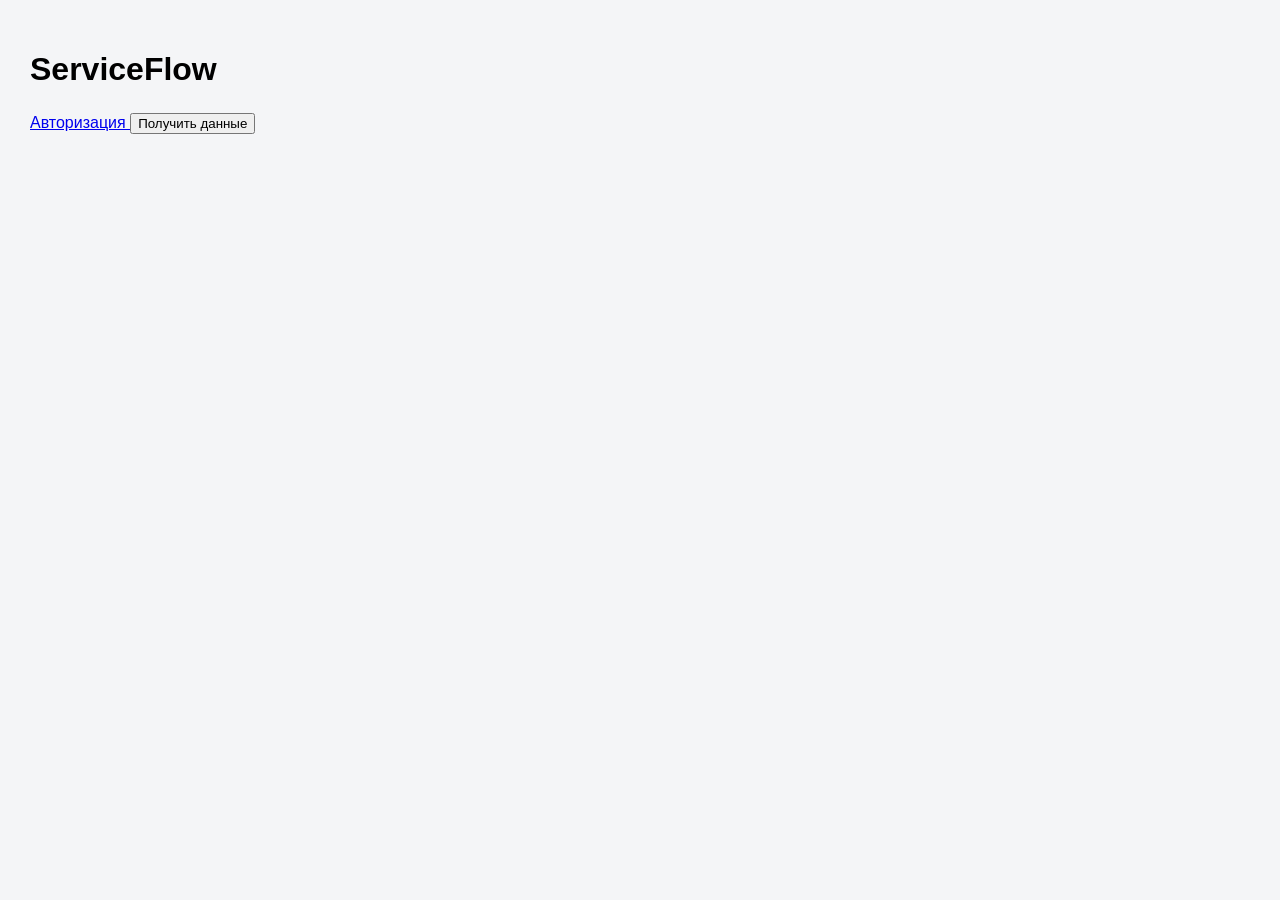
<file: frontend/index.html>
<!DOCTYPE html>
<html lang="ru">
<head>
    <meta charset="UTF-8">
    <title>ServiceFlow — Testing Data</title>
    <link href="./css/style.css" rel="stylesheet">
</head>
<body>

    <h1>ServiceFlow</h1>

    <a href="/auth/">
        Авторизация
    </a>

    <button id="fetch-button">
        Получить данные
    </button>

    <script src="./js/fetch_test.js"></script>
</body>
</html>
</file>
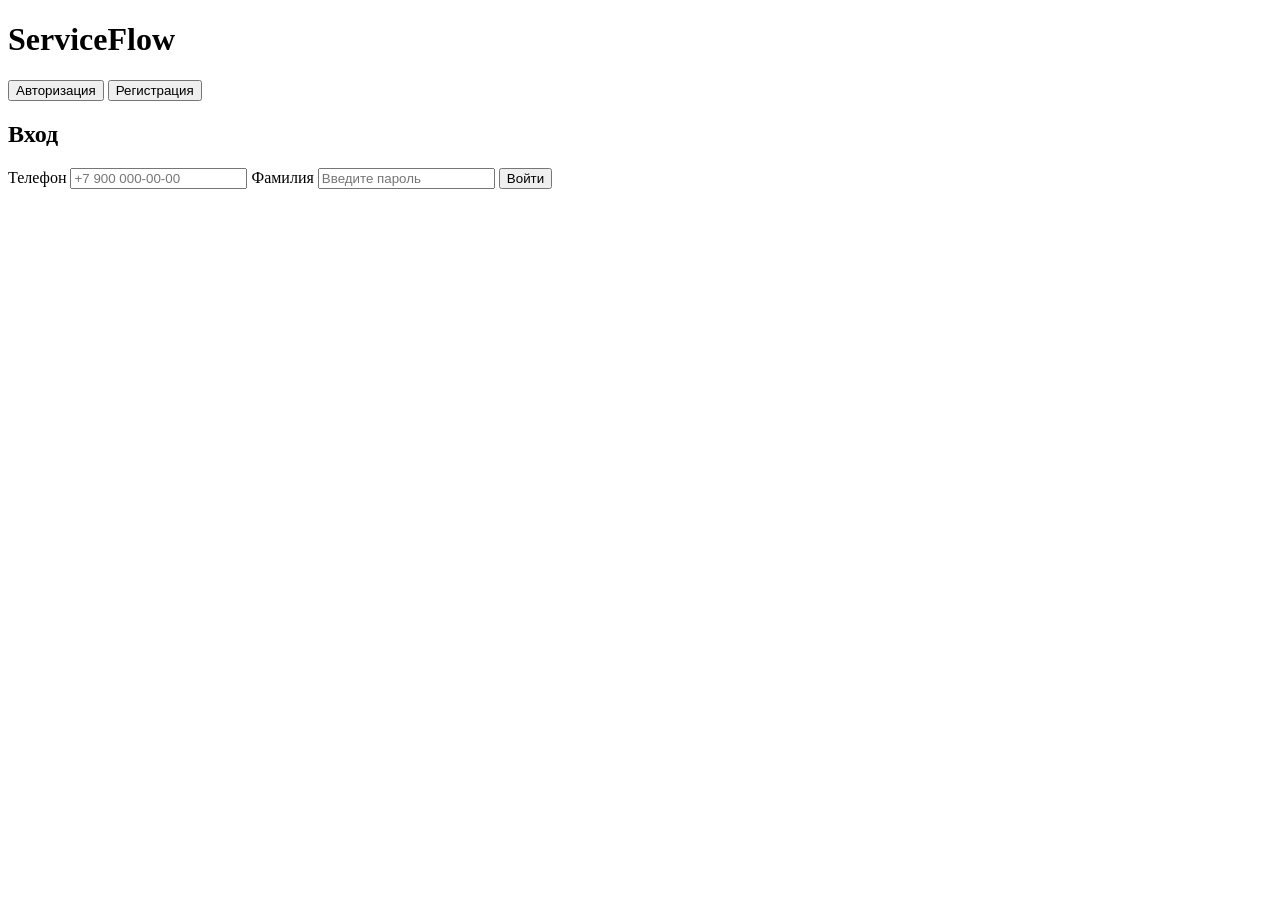
<file: frontend/pages/auth.html>
<!DOCTYPE html>
<html lang="en">
<head>
    <meta charset="UTF-8">
    <meta name="viewport" content="width=device-width, initial-scale=1.0">

    <title>ServiceFlow - Авторизация</title>

    <link href="../css/pages/auth.css" rel="stylesheet">
</head>
<body>
    <main class="auth-container">

        <h1>ServiceFlow</h1>

        <div class="auth-card">
            <div class="auth-tabs">
                <button
                    type="button"
                    id="login-tab"
                    class="auth-tab active"
                >
                    Авторизация
                </button>

                <button
                    type="button"
                    id="register-tab"
                    class="auth-tab"
                >
                    Регистрация
                </button>
            </div>

            <form id="login-form" class="auth-form">

                <h2>Вход</h2>

                <label for="login-phone">Телефон</label>

                <input
                    type="text"
                    id="login-phone"
                    name="phone"
                    placeholder="+7 900 000-00-00"
                    required
                >

                <label for="login-password">Фамилия</label>

                <input
                    type="text"
                    id="login-password"
                    name="password"
                    placeholder="Введите пароль"
                    required
                >

                <button type="submit">Войти</button>

            </form>

            <form
                id="register-form"
                class="auth-form hidden"
            >
                <h2>Регистрация</h2>

                <label for="register-first-name">
                    Имя
                </label>

                <input
                    type="text"
                    id="register-first-name"
                    name="first_name"
                    required
                >

                <label for="register-second-name">
                    Фамилия
                </label>

                <input
                    type="text"
                    id="register-second-name"
                    name="second_name"
                    required
                >


                <label for="register-phone">
                    Телефон
                </label>

                <input
                    type="tel"
                    id="register-phone"
                    name="phone"
                    required
                >

                <label for="register-password">
                    Пароль
                </label>

                <input
                    type="password"
                    id="register-password"
                    name="password"
                    required
                >

                <button type="submit">
                    Зарегистрироваться
                </button>
            </form>

        </div>
    </main>

    <script src="../js/pages/auth.js"></script>
</body>
</html>
</file>
<file: frontend/css/style.css>
* {
    box-sizing: border-box;
}

body {
    font-family: Arial, sans-serif;
    background-color: #f4f5f7;
    margin: 0;
    padding: 30px;
}

h1 {
    margin-bottom: 25px;
}

.orders-container {
    display: flex;
    align-items: center;
    justify-content: center;
}

.order-card {
    border: 1px solid black;
    border-radius: 12px;
    margin-bottom: 20px;
    max-width: 500px;
}

.order-card h2 {
    font-size: 20px;
    margin-top: 0;
    margin-bottom: 15px;
}

.order-card p {
    font-size: 14px;
    color: #555;
    line-height: 1.5;
}
</file>
<file: frontend/css/pages/auth.css>
* {
    box-sizing: border-box;
}

.hidden {
    display: none;
}
</file>
